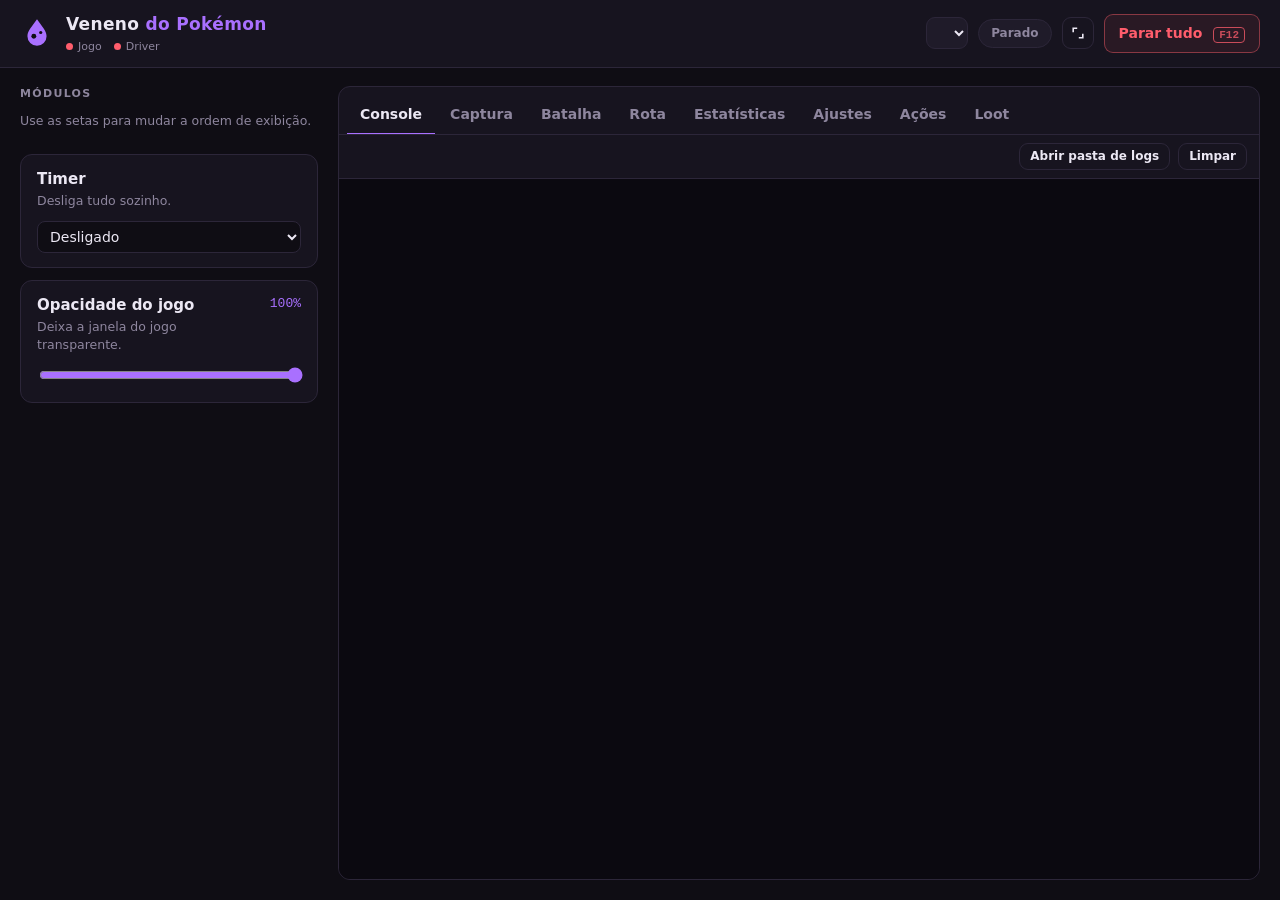
<file: veneninho_v2/game-bot-dashboard/src/ui/index.html>
<!DOCTYPE html>
<html lang="pt-br">
<head>
  <meta charset="UTF-8">
  <meta name="viewport" content="width=device-width, initial-scale=1.0">
  <title>Veneno do Pokémon</title>
  <link rel="stylesheet" href="style.css">
</head>
<body>
  <header class="topbar">
    <div class="brand">
      <svg class="logo" viewBox="0 0 32 32" aria-hidden="true">
        <path d="M16 3c4 6 9 10.5 9 16a9 9 0 0 1-18 0c0-5.5 5-10 9-16z" fill="var(--accent)"/>
        <circle cx="13" cy="19" r="2.3" fill="var(--bg)"/><circle cx="19.5" cy="15.5" r="1.5" fill="var(--bg)"/>
      </svg>
      <div class="brand-text">
        <h1>Veneno <span>do Pokémon</span></h1>
        <div class="health">
          <span id="h-game" class="hdot">Jogo</span>
          <span id="h-driver" class="hdot">Driver</span>
        </div>
      </div>
    </div>

    <div class="top-actions">
      <label class="profile-pick full-only" title="Perfil de configuração">
        <span class="sr">Perfil</span>
        <select id="profile-select"></select>
      </label>
      <div id="status-pill" class="pill">Parado</div>
      <button id="compact-btn" class="btn ghost icon" title="Modo compacto (fica por cima do jogo)" aria-label="Modo compacto">
        <svg viewBox="0 0 20 20" aria-hidden="true"><path d="M3 3h6v2H5v4H3zM17 17h-6v-2h4v-4h2z"/></svg>
      </button>
      <button id="stop-all" class="btn danger" title="Também funciona apertando o atalho com o jogo em foco">
        Parar tudo <kbd id="hotkey-label">F12</kbd>
      </button>
    </div>
  </header>

  <div id="update-banner" class="update-banner" hidden>
    <span>Versão <b id="update-version"></b> disponível.</span>
    <button id="update-open" class="btn small">Abrir no GitHub</button>
    <button id="update-close" class="btn ghost small" aria-label="Fechar aviso">✕</button>
  </div>

  <div id="pick-banner" class="pick-banner" hidden>
    <div>
      <strong id="pick-title">Calibrando</strong>
      <p id="pick-help"></p>
    </div>
    <div class="pick-live mono">
      <span id="pick-xy">x – y –</span>
      <span id="pick-swatch" class="swatch"></span>
      <span id="pick-rgb">RGB –</span>
    </div>
    <button id="pick-cancel" class="btn ghost small">Cancelar (Esc)</button>
  </div>

  <main class="layout">
    <aside class="side">
      <h2 class="section-title">Módulos</h2>
      <p class="desc module-order-hint">Use as setas para mudar a ordem de exibição.</p>
      <div id="modules"></div>

      <section class="card timer-card">
        <div class="card-head">
          <div>
            <h3>Timer</h3>
            <p class="desc" id="timer-desc">Desliga tudo sozinho.</p>
          </div>
          <output id="timer-left" class="mono"></output>
        </div>
        <div class="timer-row">
          <select id="timer-select" aria-label="Desligar depois de">
            <option value="">Desligado</option>
            <option value="30">Em 30 min</option>
            <option value="60">Em 1 h</option>
            <option value="120">Em 2 h</option>
            <option value="180">Em 3 h</option>
            <option value="at">Num horário…</option>
          </select>
          <input id="timer-at" type="time" aria-label="Horário para desligar" hidden>
        </div>
      </section>

      <section class="card full-only">
        <div class="card-head">
          <div>
            <h3>Opacidade do jogo</h3>
            <p class="desc">Deixa a janela do jogo transparente.</p>
          </div>
          <output id="opacity-value" class="mono">100%</output>
        </div>
        <input id="opacity" type="range" min="5" max="100" value="100" aria-label="Opacidade do jogo">
      </section>
    </aside>

    <section class="panel full-only">
      <nav class="tabs" role="tablist">
        <button class="tab active" data-tab="console">Console</button>
        <button class="tab" data-tab="capture">Captura</button>
        <button class="tab" data-tab="battle">Batalha</button>
        <button class="tab" data-tab="cavebot">Rota</button>
        <button class="tab" data-tab="stats">Estatísticas</button>
        <button class="tab" data-tab="settings">Ajustes</button>
        <button class="tab" data-tab="actions">Ações</button>
        <button class="tab" data-tab="loot">Loot</button>
      </nav>

      <!-- Console -->
      <div class="tab-body active" id="tab-console">
        <div class="console-head">
          <div class="chips" id="log-filter" role="group" aria-label="Filtrar log"></div>
          <div class="row-gap">
            <button id="open-logs" class="btn ghost small" title="Os logs ficam salvos por dia na pasta logs">Abrir pasta de logs</button>
            <button id="clear-logs" class="btn ghost small">Limpar</button>
          </div>
        </div>
        <div id="log" class="log mono" data-filter="all"></div>
      </div>

      <!-- Captura -->
      <div class="tab-body" id="tab-capture">
        <div class="toolbar">
          <p class="hint">Clique para selecionar os Pokémon. Em cada cartão, escolha uma tecla de captura; deixe o campo vazio para usar a tecla padrão. O sino 🔔 emite um alerta sonoro.</p>
          <div class="row-gap">
            <button class="btn" id="add-poke">+ Adicionar Pokémon</button>
            <button class="btn" data-test="capture">Testar detecção</button>
          </div>
        </div>
        <div id="capture-grid" class="thumb-grid"></div>
        <div class="fields">
          <label>Tecla da pokébola <input data-path="capture.key" type="text" maxlength="3"></label>
          <label>Precisão (0–1) <input data-path="capture.confidence" type="number" step="0.05" min="0.3" max="1"></label>
          <label>Intervalo (s) <input data-path="capture.interval" type="number" step="0.1" min="0.1"></label>
        </div>
        <button class="btn primary save">Salvar</button>
      </div>

      <div class="tab-body" id="tab-battle">
        <div class="toolbar">
          <p class="hint">Marque a lista de combate e cadastre recortes dos ícones dos Pokémon. Os alvos selecionados podem pausar o macro quando essa pausa estiver ativada na aba Rota.</p>
          <div class="row-gap">
            <button class="btn" id="battle-target-add">+ Adicionar Pokémon da lista</button>
            <button class="btn primary save">Salvar configuração</button>
          </div>
        </div>
        <div class="fields">
          <label class="wide">Área da lista vazia <small>deixe a lista sem Pokémon e marque o painel que ficará vazio</small>
            <span class="with-btn"><input data-path="battle.empty_region" data-type="numlist" data-len="4" data-optional type="text" placeholder="Clique em Definir e marque a lista vazia" readonly><button class="btn small" id="battle-empty-pick">Definir batalha vazia</button></span>
          </label>
          <label class="wide">Área da lista de combate <small>x, y, largura, altura</small>
            <span class="with-btn"><input data-path="battle.pokemon_list_region" data-type="numlist" data-len="4" data-optional type="text" placeholder="Marcar a lista no jogo"><button class="btn small" data-pick="region" data-target="battle.pokemon_list_region">Marcar</button></span>
          </label>
          <label>Precisão da detecção (0–1) <input data-path="battle.target_confidence" type="number" min="0.3" max="1" step="0.05"></label>
        </div>
        <div class="option-switches">
          <label class="switch-control">
            <span class="switch"><input data-path="battle.long_battle_enabled" type="checkbox"><span></span></span>
            <span>Ação extra após tempo preso em combate</span>
          </label>
          <label class="switch-control">
            <span class="switch"><input data-path="battle.auto_target_enabled" type="checkbox"><span></span></span>
            <span>Auto target ao encontrar inimigos</span>
          </label>
        </div>
        <div class="fields">
          <label>Teclas de ataque <small>separadas por vírgula</small> <input data-path="battle.attack_keys" data-type="list" type="text"></label>
          <label>Intervalo (s) <input data-path="battle.interval" type="number" step="0.1" min="0.1"></label>
          <label>Precisão (0–1) <input data-path="battle.confidence" type="number" step="0.05" min="0.3" max="1"></label>
          <label>Tempo preso em combate (s) <input data-path="battle.long_battle_after" type="number" step="1" min="1" max="3600"></label>
          <label>Tecla da ação extra <input data-path="battle.long_battle_key" type="text" maxlength="8"></label>
          <label>Repetições da tecla <input data-path="battle.long_battle_repeats" type="number" step="1" min="1" max="20"></label>
          <label>Tecla do auto target <input data-path="battle.auto_target_key" type="text" maxlength="8" placeholder="Ex.: F4"></label>
          <label>&nbsp;<button class="btn" data-test="battle">Testar batalha e pixel de vida</button></label>
        </div>

        <p class="hint">Enquanto houver inimigos, o auto target repete a tecla configurada no mesmo intervalo das teclas de ataque. A ação extra pressiona sua tecla após o tempo configurado; o contador reinicia quando a lista de combate fica vazia.</p>
        <div id="battle-target-grid" class="thumb-grid"></div>
      </div>

      <!-- Rota -->
      <div class="tab-body" id="tab-cavebot">
        <div class="toolbar">
          <p class="hint">Arraste para mudar a ordem. Cada ponto tem o próprio tempo de caminhada.</p>
          <div class="row-gap">
            <button class="btn" id="add-waypoint">+ Adicionar ponto</button>
            <button class="btn primary" id="route-record">Gravar rota</button>
            <button class="btn danger" id="route-record-stop" disabled>Parar gravação</button>
            <button class="btn" data-test="map">Testar minimapa</button>
          </div>
        </div>
        <p class="hint">Na gravação, clique nos marcadores do minimapa em sequência. O intervalo entre cliques vira o tempo de caminhada de cada trecho. Batalha e captura continuam pausando o avanço.</p>
        <ol id="route" class="route"></ol>
        <div class="fields">
          <label>Tempo padrão (s) <small>para pontos novos</small> <input data-path="cavebot.walk_time" type="number" step="0.5" min="1"></label>
          <label>Atraso após clicar no mapa (s) <small>antes de iniciar detecção de batalha/captura</small> <input data-path="cavebot.engage_delay" type="number" step="0.5" min="0" max="3600"></label>
          <label>Ignorar batalha após (s) <small>0 desativa; captura continua tendo prioridade</small> <input data-path="cavebot.battle_skip_after" type="number" step="1" min="0" max="3600"></label>
          <label>Precisão do mapa (0–1) <input data-path="cavebot.confidence" type="number" step="0.05" min="0.3" max="1"></label>
        </div>
        <button class="btn primary save">Salvar</button>

        <h3 class="sub-title">Rota gravada</h3>
        <p class="hint">Cada tecla é um comando separado. A rota gravada pausa pela detecção direta de batalha, captura e Pokémon-alvo; mantenha Batalha e Captura ativos para resolver os encontros antes de retomar.</p>
        <div class="fields">
          <label>Nome da rota <input id="macro-name" type="text" maxlength="40" value="rota"></label>
          <label>Limite da gravação (s) <input id="macro-duration" data-path="macro.max_seconds" type="number" min="1" max="600" step="1"></label>
          <label class="check wide"><input id="macro-arrows-only" data-path="macro.arrows_only" type="checkbox"> Gravar somente as setas direcionais (↑ ↓ ← →) <small>permite gravar com os módulos ativos</small></label>
        </div>
        <div class="row-gap wrap">
          <button id="macro-record" class="btn primary">Gravar</button>
          <button id="macro-stop-record" class="btn danger" disabled>Parar gravação</button>
          <select id="macro-select" aria-label="Macro salva"></select>
          <label class="check"><input id="macro-loop" data-path="macro.loop" type="checkbox"> Reproduzir em ciclo</label>
          <button id="macro-play" class="btn">Reproduzir</button>
          <button id="macro-options-save" class="btn small" type="button">Atualizar tempos e pausas</button>
          <button id="macro-stop-play" class="btn ghost" disabled>Parar reprodução</button>
          <button id="macro-delete" class="btn danger" disabled>Excluir rota gravada</button>
        </div>
        <div class="fields">
          <label>Intervalo fixo entre comandos na reprodução (s) <small>0 mantém os tempos originais da gravação</small>
            <input data-macro-command-interval type="number" min="0" max="3600" step="0.05" value="0">
          </label>
          <label>Ignorar batalha após (s) <small>0 desativa; captura continua tendo prioridade</small>
            <input data-macro-skip-battle-after type="number" min="0" max="3600" step="1" value="0">
          </label>
        </div>
        <div class="fields">
          <div class="row-gap wrap"><button class="btn macro-pause-toggle" data-macro-pause="battle" type="button" aria-pressed="true">Pausa em batalha: ativada</button><label>Retomar após (s) <input data-macro-delay="battle" type="number" min="0" max="3600" step="1" value="0"></label></div>
          <div class="row-gap wrap"><button class="btn macro-pause-toggle" data-macro-pause="capture" type="button" aria-pressed="true">Pausa em captura: ativada</button><label>Retomar após (s) <input data-macro-delay="capture" type="number" min="0" max="3600" step="1" value="0"></label></div>
          <div class="row-gap wrap"><button class="btn macro-pause-toggle" data-macro-pause="target" type="button" aria-pressed="true">Pausa em Pokémon-alvo: ativada</button><label>Retomar após (s) <input data-macro-delay="target" type="number" min="0" max="3600" step="1" value="0"></label></div>
        </div>
        <p id="macro-status" class="hint" aria-live="polite">Nenhuma gravação em andamento.</p>
      </div>

      <!-- Ações -->
      <div class="tab-body" id="tab-actions">
        <h3 class="sub-title">Troca de Pokémon</h3>
        <p class="hint">Use Combate na lateral para executar um dos três modos abaixo. Troca continua disponível como ciclo independente.</p>
        <div class="fields">
          <label>Intervalo entre trocas (s) <input data-path="switch.interval" type="number" min="1" max="3600" step="1"></label>
          <label>Modo do módulo Combate
            <select data-path="switch.mode">
              <option value="battle">Somente batalha</option>
              <option value="battle_switch">Batalha e troca</option>
              <option value="switch">Apenas troca</option>
            </select>
          </label>
        </div>
        <p class="hint">Ative Combate na lateral para executar o modo selecionado. Em “Batalha e troca”, o ciclo roda somente enquanto houver inimigo. A ordem e o intervalo configurados valem para as trocas automáticas.</p>
        <p class="hint">Adicione pelo menos duas posições, use as setas para mudar a ordem do ciclo, marque cada local no jogo com F8 e use Trocar para uma troca manual.</p>
        <div class="row-gap wrap">
          <input id="switch-name" class="input" type="text" maxlength="40" placeholder="Nome ou atalho do Pokémon" aria-label="Nome do Pokémon">
          <button id="switch-add" class="btn">Adicionar posição</button>
        </div>
        <div id="switch-list" class="switch-list"></div>

        <button class="btn primary save">Salvar</button>
      </div>

      <!-- Loot -->
      <div class="tab-body" id="tab-loot">
        <h3 class="sub-title">Loot</h3>
        <p class="hint">Centralize seu personagem na célula do meio e selecione os tiles vizinhos onde podem estar Pokémon derrotados. O bot verifica essas posições periodicamente e coleta os itens pelo primeiro slot.</p>
        <div class="loot-grid" role="group" aria-label="Tiles ao redor do personagem">
          <button type="button" data-loot-cell="nw" title="Noroeste">NW</button>
          <button type="button" data-loot-cell="n" title="Norte">N</button>
          <button type="button" data-loot-cell="ne" title="Nordeste">NE</button>
          <button type="button" data-loot-cell="w" title="Oeste">O</button>
          <div class="loot-center" aria-label="Seu personagem">PERSONAGEM</div>
          <button type="button" data-loot-cell="e" title="Leste">L</button>
          <button type="button" data-loot-cell="sw" title="Sudoeste">SW</button>
          <button type="button" data-loot-cell="s" title="Sul">S</button>
          <button type="button" data-loot-cell="se" title="Sudeste">SE</button>
        </div>
        <p class="hint">Calibração da malha: marque o centro do tile do personagem e, em seguida, o centro dos tiles ao norte e a leste. Esses três pontos definem os deslocamentos dos oito vizinhos.</p>
        <p class="hint">Para localizar a janela, marque a faixa da direita com os controles de travar, minimizar e fechar como âncora. Quando o primeiro slot ficar vazio, o bot clica no próximo Pokémon e a janela atualiza o conteúdo sem ser fechada.</p>
        <div class="fields">
          <label>Intervalo entre verificacoes (segundos)
            <input data-path="loot.check_interval" data-type="number" type="number" min="0.5" max="3600" step="0.5">
          </label>
          <label>Tile central (x, y)
            <span class="with-btn"><input data-path="loot.center" data-type="numlist" data-len="2" data-optional type="text" placeholder="Marcar tile central" readonly><button class="btn small" data-pick="point" data-target="loot.center">Marcar</button></span>
          </label>
          <label>Tile vizinho ao norte (x, y)
            <span class="with-btn"><input data-path="loot.north" data-type="numlist" data-len="2" data-optional type="text" placeholder="Marcar tile norte" readonly><button class="btn small" data-pick="point" data-target="loot.north">Marcar</button></span>
          </label>
          <label>Tile vizinho ao leste (x, y)
            <span class="with-btn"><input data-path="loot.east" data-type="numlist" data-len="2" data-optional type="text" placeholder="Marcar tile leste" readonly><button class="btn small" data-pick="point" data-target="loot.east">Marcar</button></span>
          </label>
          <label>Janela completa para calibração (x, y, largura, altura)
            <span class="with-btn"><input data-path="loot.window_sample_region" data-type="numlist" data-len="4" data-optional type="text" placeholder="Marcar a janela" readonly><button class="btn small" data-pick="region" data-target="loot.window_sample_region">Marcar</button></span>
          </label>
          <label>Âncora fixa do lado direito (travar, minimizar e fechar)
            <span class="with-btn"><input data-path="loot.anchor_region" data-type="numlist" data-len="4" data-optional type="text" placeholder="Marcar os controles direitos" readonly><button class="btn small" data-pick="region" data-target="loot.anchor_region">Capturar controles</button></span>
          </label>
          <label>Primeiro slot relativo à janela (dx, dy, largura, altura)
            <span class="with-btn"><input data-path="loot.first_slot_offset" data-type="numlist" data-len="4" data-optional type="text" placeholder="Marcar primeiro slot" readonly><button class="btn small" data-pick="region" data-target="loot.first_slot_offset">Marcar</button></span>
          </label>
        </div>
        <div class="row-gap wrap">
          <button class="btn" id="loot-window-test" type="button">Testar localização da janela</button>
          <button class="btn" id="loot-empty-slot-capture" type="button">Capturar slot vazio</button>
          <button class="btn primary save">Salvar</button>
        </div>
        <p class="hint">Para capturar o slot vazio: abra uma janela de loot sem itens, deixe o primeiro slot visível e clique no botão acima. A janela precisa estar aberta.</p>
      </div>

      <!-- Estatísticas -->
      <div class="tab-body" id="tab-stats">
        <div class="kpis">
          <div class="kpi"><span>Tempo ligado (sessão)</span><b id="k-time">0min</b></div>
          <div class="kpi"><span>Batalhas (sessão)</span><b id="k-kills">0</b></div>
          <div class="kpi"><span>Pokébolas (sessão)</span><b id="k-balls">0</b></div>
          <div class="kpi"><span>Curas (sessão)</span><b id="k-heals">0</b></div>
          <div class="kpi"><span>Pokébolas no total</span><b id="k-total">0</b></div>
        </div>
        <div class="stat-grid">
          <section>
            <h3 class="sub-title">Pokébolas por dia <small class="muted">últimos 14 dias</small></h3>
            <div id="chart-balls" class="chart" role="img"></div>
          </section>
          <section>
            <h3 class="sub-title">Tempo ligado por dia</h3>
            <div id="chart-time" class="chart" role="img"></div>
          </section>
        </div>
        <div class="stat-grid">
          <section>
            <h3 class="sub-title">Tempo ligado por módulo (sessão)</h3>
            <div id="s-modules" class="bars"></div>
          </section>
          <section>
            <h3 class="sub-title">Pokébolas por Pokémon</h3>
            <table class="table">
              <thead><tr><th>Pokémon</th><th class="num">Sessão</th><th class="num">Total</th></tr></thead>
              <tbody id="s-pokes"></tbody>
            </table>
          </section>
        </div>
        <p class="hint">O bot conta as pokébolas jogadas, mas não tem como saber se a captura deu certo. O histórico fica em <code>estatisticas.db</code>.</p>
        <button id="reset-stats" class="btn ghost small">Zerar histórico</button>
      </div>

      <!-- Ajustes -->
      <div class="tab-body" id="tab-settings">
        <h3 class="sub-title">Perfis</h3>
        <p class="hint">Um perfil guarda todas as configurações (Pokémon, rota e coordenadas). Use um perfil para cada área de caça.</p>
        <div class="row-gap wrap">
          <input id="profile-name" class="input" type="text" placeholder="Nome do perfil (ex.: Croa na praia)" aria-label="Nome do perfil">
          <button id="profile-save" class="btn">Salvar como perfil</button>
          <button id="profile-delete" class="btn ghost">Excluir perfil atual</button>
        </div>

        <h3 class="sub-title">Coordenadas</h3>
        <p class="hint">Use os botões para marcar no jogo: posicione o mouse e aperte <kbd class="k" data-pickkey>F8</kbd>. Para uma área, marque o canto de cima à esquerda e depois o de baixo à direita.</p>
        <div class="callout" id="ref-box">
          <span id="ref-text">Coordenadas acompanham a janela do jogo.</span>
          <button id="ref-set" class="btn small" title="Use se as coordenadas estão certas para a posição atual da janela">Usar posição atual como referência</button>
        </div>
        <div class="fields">
          <label>Área do minimapa <small>x, y, largura, altura</small>
            <span class="with-btn"><input data-path="cavebot.map_region" data-type="numlist" data-len="4" type="text"><button class="btn small" data-pick="region" data-target="cavebot.map_region">Marcar</button></span>
          </label>
          <label>Área de captura <small>x, y, largura, altura</small>
            <span class="with-btn"><input data-path="capture.region" data-type="numlist" data-len="4" type="text"><button class="btn small" data-pick="region" data-target="capture.region">Marcar</button></span>
          </label>
          <label>Pixel da vida do inimigo <small>x, y</small>
            <span class="with-btn"><input data-path="cavebot.hp_pixel" data-type="numlist" data-len="2" type="text"><button class="btn small" data-pick="point" data-target="cavebot.hp_pixel">Pegar</button></span>
          </label>
          <label>Cor da vida do inimigo <small>R, G, B</small>
            <span class="with-btn"><input data-path="cavebot.hp_color" data-type="numlist" data-len="3" type="text"><span class="swatch" data-swatch="cavebot.hp_color"></span></span>
          </label>
        </div>

        <h3 class="sub-title">Cura</h3>
        <p class="hint">Marque um pixel da barra de vida do <b>seu Pokémon</b>, de preferência no meio da barra e com a vida cheia. Quando a cor mudar, o bot pressionará a tecla de cura.</p>
        <div class="fields">
          <label>Pixel da sua vida <small>x, y</small>
            <span class="with-btn"><input data-path="heal.pixel" data-type="numlist" data-len="2" data-optional type="text" placeholder="não configurado"><button class="btn small" data-pick="point" data-target="heal.pixel">Pegar</button></span>
          </label>
          <label>Cor com vida cheia <small>R, G, B</small>
            <span class="with-btn"><input data-path="heal.color" data-type="numlist" data-len="3" data-optional type="text"><span class="swatch" data-swatch="heal.color"></span></span>
          </label>
          <label>Tecla de cura <small>ex.: f1, 2</small> <input data-path="heal.key" type="text" maxlength="4"></label>
          <label>Espera entre curas (s) <input data-path="heal.cooldown" type="number" step="0.5" min="0.5"></label>
          <label>Tecla de buff contínuo <small>vazio para desativar</small> <input data-path="heal.buff_key" type="text" maxlength="8" placeholder="ex.: f2"></label>
          <label>Intervalo do buff (s) <input data-path="heal.buff_interval" type="number" step="0.5" min="0.5"></label>
        </div>
        <h3 class="sub-title">Acompanhamento do Pokémon</h3>
        <div class="option-switches">
          <label class="switch-control">
            <span class="switch"><input data-path="heal.follow_enabled" type="checkbox"><span></span></span>
            <span title="Para Pokémon que não possuam montaria nem fly, configure o order do Pokémon para usar em você">Ativar acompanhamento do Pokémon</span>
          </label>
          <label class="switch-control">
            <span class="switch"><input data-path="heal.order_enabled" type="checkbox"><span></span></span>
            <span>Order</span>
          </label>
        </div>
        <div class="fields">
          <label>Tecla de acompanhamento <input data-path="heal.follow_key" type="text" maxlength="8" placeholder="Ex.: F4"></label>
          <label>Intervalo entre ativações (s) <input data-path="heal.follow_interval" type="number" step="0.1" min="0.1" max="3600"></label>
          <label>Tecla Order <input data-path="heal.order_key" type="text" maxlength="8" placeholder="Ex.: F4"></label>
          <label>Intervalo entre ordens (s) <input data-path="heal.order_interval" type="number" step="0.1" min="0.1" max="3600"></label>
          <label class="wide">Ponto do clique (x, y)
            <span class="with-btn"><input data-path="heal.order_point" data-type="numlist" data-len="2" data-optional type="text" placeholder="Definir ponto" readonly><button class="btn small" data-pick="point" data-target="heal.order_point">Definir</button></span>
          </label>
        </div>

        <h3 class="sub-title">Segurança</h3>
        <div class="fields">
          <label class="check wide"><input data-path="safety.pause_unfocused" type="checkbox"> Pausar quando o jogo não estiver em primeiro plano <small>evita clicar em outras janelas</small></label>
          <label>Tempo máximo de luta (s) <small>0 = sem limite</small> <input data-path="safety.fight_timeout" type="number" step="5" min="0"></label>
          <label>Voltas sem achar ponto até parar <small>0 = nunca parar</small> <input data-path="safety.max_misses" type="number" step="1" min="0"></label>
          <label class="check wide"><input data-path="alerts.sound" type="checkbox"> Tocar som e piscar o painel em alertas <small>erro, travamento, jogo fechado, timer ou Pokémon com 🔔</small></label>
        </div>

        <h3 class="sub-title">Atalhos</h3>
        <p class="hint">Ligam e desligam cada módulo direto do jogo. <kbd class="k" data-pickkey>F8</kbd> é reservado para marcar coordenadas.</p>
        <div class="fields" id="hotkey-fields">
          <label>Parar tudo <select data-path="stop_hotkey" class="hk"></select></label>
        </div>

        <h3 class="sub-title">Minigame</h3>
        <p class="hint">Marque a área de referência do minigame e mantenha imags/map/areaminigame.png com o cabeçalho e o rodapé do painel. A detecção procura essa estrutura em toda a tela, mesmo quando o painel se desloca. Ao encontrar, o módulo pausa os outros, resolve, confirma e aguarda o painel fechar antes de retomar.</p>
        <div class="fields">
          <label class="wide">Área de referência do minigame <small>x, y, largura, altura</small>
            <span class="with-btn"><input data-path="pairing.region" data-type="numlist" data-len="4" data-optional type="text" placeholder="Marcar na tela"><button class="btn small" data-pick="region" data-target="pairing.region">Marcar</button></span>
          </label>
          <label><button class="btn" data-test="pairing">Testar minigame</button></label>
        </div>

        <h3 class="sub-title">Geral</h3>
        <div class="fields">
          <label class="wide">Título da janela do jogo <input data-path="window_title" type="text"></label>
        </div>
        <button class="btn primary save">Salvar</button>
        <p class="version muted" id="version"></p>
      </div>
    </section>
  </main>

  <!-- Modal genérico -->
  <div id="modal" class="modal" hidden>
    <div class="modal-box" role="dialog" aria-modal="true" aria-labelledby="modal-title">
      <header class="modal-head">
        <h3 id="modal-title"></h3>
        <button class="btn ghost icon" id="modal-close" aria-label="Fechar">✕</button>
      </header>
      <div id="modal-body"></div>
    </div>
  </div>

  <div id="chart-tip" class="chart-tip" hidden></div>

  <template id="module-tpl">
    <section class="card module">
      <div class="card-head">
        <div>
          <h3 class="m-name"></h3>
          <p class="desc m-desc"></p>
        </div>
        <div class="module-actions">
          <div class="module-order-controls">
            <button class="btn ghost small m-order-up" type="button" aria-label="Mover módulo para cima" title="Mover para cima">↑</button>
            <button class="btn ghost small m-order-down" type="button" aria-label="Mover módulo para baixo" title="Mover para baixo">↓</button>
          </div>
          <label class="switch"><input type="checkbox"><span></span></label>
        </div>
      </div>
      <div class="m-status mono"><span class="dot"></span><span class="m-state">Parado</span><span class="m-text">Aguardando ativação</span><kbd class="m-key" hidden></kbd></div>
    </section>
  </template>

  <script src="app.js"></script>
</body>
</html>
</file>
<file: veneninho_v2/game-bot-dashboard/src/ui/style.css>
:root {
  --bg: #0f0d14;
  --surface: #17141f;
  --surface-2: #1f1b29;
  --line: #2c2639;
  --text: #ece8f4;
  --muted: #8e869e;
  --accent: #a970ff;
  --accent-soft: rgba(169, 112, 255, 0.14);
  --on: #8fe05a;
  --on-soft: rgba(143, 224, 90, 0.12);
  --warn: #f2c14e;
  --danger: #ff5d6c;
  --radius: 12px;
  --mono: "Cascadia Mono", Consolas, "Courier New", monospace;
}

* { box-sizing: border-box; }
html, body { height: 100%; margin: 0; }
body {
  background: var(--bg);
  color: var(--text);
  font: 14px/1.45 "Segoe UI", system-ui, sans-serif;
  display: flex;
  flex-direction: column;
  overflow: hidden;
  user-select: none;
}
[hidden] { display: none !important; }
input, select, button { font: inherit; color: inherit; }
.mono { font-family: var(--mono); }
.muted { color: var(--muted); }
.sr { position: absolute; width: 1px; height: 1px; overflow: hidden; clip: rect(0 0 0 0); }
code { font-family: var(--mono); background: var(--surface-2); padding: 1px 5px; border-radius: 4px; font-size: 12px; }
.row-gap { display: flex; gap: 8px; align-items: center; }
.row-gap.wrap { flex-wrap: wrap; margin-bottom: 22px; }

/* ---------- top bar ---------- */
.topbar {
  display: flex; align-items: center; justify-content: space-between; gap: 12px;
  padding: 12px 20px;
  border-bottom: 1px solid var(--line);
  background: var(--surface);
}
.brand { display: flex; align-items: center; gap: 12px; min-width: 0; }
.logo { width: 34px; height: 34px; flex: none; }
.brand h1 { margin: 0; font-size: 17px; letter-spacing: .02em; font-weight: 700; white-space: nowrap; }
.brand h1 span { color: var(--accent); font-weight: 600; }
.health { display: flex; gap: 12px; margin-top: 2px; }
.hdot { font-size: 11px; color: var(--muted); display: inline-flex; align-items: center; gap: 5px; cursor: help; }
.hdot::before { content: ""; width: 7px; height: 7px; border-radius: 50%; background: var(--danger); }
.hdot.ok::before { background: var(--on); }
.hdot.warn::before { background: var(--warn); }
.top-actions { display: flex; align-items: center; gap: 10px; }

.profile-pick select {
  background: var(--surface-2); border: 1px solid var(--line); border-radius: 9px;
  padding: 6px 10px; max-width: 180px;
}
.pill {
  padding: 5px 12px; border-radius: 999px; font-size: 12px; font-weight: 600; white-space: nowrap;
  background: var(--surface-2); color: var(--muted); border: 1px solid var(--line);
}
.pill.on { background: var(--on-soft); color: var(--on); border-color: rgba(143, 224, 90, .35); }

.btn {
  border: 1px solid var(--line); background: var(--surface-2);
  padding: 8px 14px; border-radius: 9px; cursor: pointer; font-weight: 600; white-space: nowrap;
  transition: background .15s, border-color .15s, transform .05s;
}
.btn:hover { border-color: #4a4160; }
.btn:active { transform: translateY(1px); }
.btn:disabled { opacity: .5; cursor: wait; }
.btn.small { padding: 4px 10px; font-size: 12px; }
.btn.icon { padding: 7px; display: inline-grid; place-items: center; line-height: 1; }
.btn.icon svg { width: 16px; height: 16px; fill: currentColor; }
.btn.ghost { background: transparent; }
.btn.ghost:hover { background: var(--surface-2); }
.btn.primary { background: var(--accent); border-color: var(--accent); color: #140b22; }
.btn.primary:hover { filter: brightness(1.08); }
.btn.danger { border-color: rgba(255, 93, 108, .45); color: var(--danger); background: rgba(255, 93, 108, .08); }
.btn.danger:hover { background: rgba(255, 93, 108, .16); }
kbd {
  font-family: var(--mono); font-size: 11px; margin-left: 6px;
  padding: 1px 5px; border-radius: 4px; border: 1px solid currentColor; opacity: .75;
}
kbd.k { margin: 0; opacity: 1; color: var(--accent); }

/* ---------- calibração ---------- */
.pick-banner {
  display: flex; align-items: center; gap: 18px; padding: 10px 20px;
  background: linear-gradient(90deg, rgba(169, 112, 255, .22), rgba(169, 112, 255, .08));
  border-bottom: 1px solid rgba(169, 112, 255, .45);
}
.pick-banner > div:first-child { flex: 1; }
.pick-banner p { margin: 2px 0 0; font-size: 12.5px; color: #d8cdf0; }
.pick-live { display: flex; align-items: center; gap: 10px; font-size: 13px; }
.swatch { width: 18px; height: 18px; border-radius: 5px; border: 1px solid rgba(255, 255, 255, .25); background: #000; flex: none; display: inline-block; }

/* ---------- layout ---------- */
.layout {
  flex: 1; min-height: 0;
  display: grid; grid-template-columns: 300px 1fr; gap: 18px;
  padding: 18px 20px 20px;
}
.side { overflow-y: auto; display: flex; flex-direction: column; gap: 12px; padding-right: 2px; }
.section-title { margin: 0 0 -2px; font-size: 11px; text-transform: uppercase; letter-spacing: .12em; color: var(--muted); font-weight: 600; }
.sub-title { margin: 22px 0 8px; font-size: 13px; font-weight: 700; }
.tab-body > .sub-title:first-child { margin-top: 0; }
#modules { display: flex; flex-direction: column; gap: 12px; }
.module-order-hint { margin: -8px 0 0; font-size: 11px; }

.card {
  background: var(--surface); border: 1px solid var(--line);
  border-radius: var(--radius); padding: 14px 16px;
  transition: border-color .2s, box-shadow .2s;
}
.card-head { display: flex; justify-content: space-between; align-items: flex-start; gap: 12px; }
.module-actions { display: flex; align-items: center; gap: 8px; flex: none; }
.module-order-controls { display: flex; flex-direction: column; gap: 2px; }
.module-order-controls .btn { min-width: 25px; min-height: 20px; padding: 0 5px; line-height: 18px; }
.module-order-controls .btn:disabled { opacity: .3; cursor: default; }
.card h3 { margin: 0 0 2px; font-size: 15px; }
.desc { margin: 0; color: var(--muted); font-size: 12.5px; }

.module.running { border-color: rgba(143, 224, 90, .45); box-shadow: 0 0 0 1px rgba(143, 224, 90, .12), 0 6px 24px -12px rgba(143, 224, 90, .5); }
.m-status {
  margin-top: 12px; padding-top: 10px; border-top: 1px dashed var(--line);
  display: flex; align-items: center; gap: 8px;
  font-size: 12px; color: var(--muted); white-space: nowrap; overflow: hidden;
}
.m-state { flex: none; font-weight: 700; }
.m-text { min-width: 0; flex: 1; overflow: hidden; text-overflow: ellipsis; color: var(--muted); }
.running .m-state { color: var(--on); }
.dot { width: 7px; height: 7px; border-radius: 50%; background: #4a4458; flex: none; }
.running .dot { background: var(--on); box-shadow: 0 0 0 3px var(--on-soft); animation: pulse 1.6s infinite; }
.running .m-status { color: var(--text); }
@keyframes pulse { 50% { box-shadow: 0 0 0 6px transparent; } }

/* switch */
.switch { position: relative; width: 44px; height: 24px; flex: none; cursor: pointer; }
.switch input { opacity: 0; width: 0; height: 0; position: absolute; }
.switch span { position: absolute; inset: 0; background: #3a3348; border-radius: 99px; transition: background .2s; }
.switch span::before {
  content: ""; position: absolute; width: 18px; height: 18px; left: 3px; top: 3px;
  background: #fff; border-radius: 50%; transition: transform .2s;
}
.switch input:checked + span { background: var(--on); }
.switch input:checked + span::before { transform: translateX(20px); }
.switch input:focus-visible + span { outline: 2px solid var(--accent); outline-offset: 2px; }
.option-switches { display: flex; flex-wrap: wrap; gap: 10px 22px; margin: 2px 0 18px; }
.switch-control { display: inline-flex; align-items: center; gap: 10px; min-height: 36px; color: var(--text); font-size: 13px; font-weight: 600; cursor: pointer; }
.switch-control [title] { text-decoration: underline dotted rgba(255, 255, 255, .35); text-underline-offset: 3px; cursor: help; }

input[type=range] { width: 100%; margin-top: 12px; accent-color: var(--accent); }
#opacity-value { color: var(--accent); font-size: 13px; }

/* ---------- painel e abas ---------- */
.panel {
  min-height: 0; display: flex; flex-direction: column;
  background: var(--surface); border: 1px solid var(--line); border-radius: var(--radius);
  overflow: hidden;
}
.tabs { display: flex; gap: 2px; padding: 8px 8px 0; border-bottom: 1px solid var(--line); overflow-x: auto; overflow-y: hidden; flex: none; }
.tab {
  background: none; border: 0; padding: 9px 13px; cursor: pointer; white-space: nowrap;
  color: var(--muted); font-weight: 600; border-bottom: 2px solid transparent; margin-bottom: -1px;
}
.tab:hover { color: var(--text); }
.tab.active { color: var(--text); border-bottom-color: var(--accent); }
.tab-body { display: none; flex: 1; min-height: 0; overflow-y: auto; padding: 16px; }
.tab-body.active { display: block; }
#tab-console.active { display: flex; flex-direction: column; padding: 0; }

.toolbar { display: flex; justify-content: space-between; align-items: center; gap: 12px; margin-bottom: 14px; flex-wrap: wrap; }
.toolbar .hint { margin: 0; }
.hint { margin: 0 0 14px; color: var(--muted); font-size: 12.5px; max-width: 72ch; }

/* console */
.console-head { display: flex; justify-content: space-between; align-items: center; gap: 10px; padding: 8px 12px; border-bottom: 1px solid var(--line); flex-wrap: wrap; }
.chips { display: flex; gap: 4px; flex-wrap: wrap; }
.chip {
  border: 1px solid var(--line); background: transparent; color: var(--muted);
  border-radius: 99px; padding: 3px 10px; font-size: 12px; cursor: pointer; font-weight: 600;
}
.chip:hover { color: var(--text); }
.chip.on { background: var(--accent-soft); border-color: rgba(169, 112, 255, .5); color: var(--text); }
.log { flex: 1; overflow-y: auto; padding: 10px 16px; font-size: 12.5px; background: #0b0910; user-select: text; }
.log div { padding: 1px 0; white-space: pre-wrap; word-break: break-word; }
.log[data-filter=battle] div:not([data-m=battle]),
.log[data-filter=capture] div:not([data-m=capture]),
.log[data-filter=cavebot] div:not([data-m=cavebot]),
.log[data-filter=system] div:not([data-m=system]) { display: none; }
.log .t { color: #5d566b; margin-right: 8px; }
.log .tag { color: var(--accent); margin-right: 6px; }
.log .success { color: var(--on); }
.log .error { color: var(--danger); }
.log .warn { color: var(--warn); }
.log .info { color: #c9c2d6; }

/* captura */
.thumb-grid { display: grid; grid-template-columns: repeat(auto-fill, minmax(112px, 1fr)); gap: 10px; margin-bottom: 18px; }
.thumb {
  border: 1px solid var(--line); background: var(--surface-2); border-radius: 10px;
  padding: 10px 6px 8px; cursor: pointer; text-align: center; position: relative;
  transition: border-color .15s, background .15s;
}
.thumb:hover { border-color: #4a4160; }
.thumb img { height: 48px; max-width: 100%; object-fit: contain; image-rendering: pixelated; display: block; margin: 0 auto 6px; }
.thumb .n { font-size: 12px; color: var(--muted); display: block; overflow: hidden; text-overflow: ellipsis; white-space: nowrap; }
.thumb-key-label { display: flex; flex-direction: column; gap: 6px; margin: 8px 20px 0 0; color: var(--muted); font-size: 12px; font-weight: 600; text-align: left; }
.thumb-key { width: 100%; min-width: 0; padding: 8px 10px; color: var(--text); background: var(--bg); border: 1px solid var(--line); border-radius: 8px; font: inherit; font-size: 12px; font-weight: 400; }
.thumb-key:focus { outline: none; border-color: var(--accent); }
.thumb.on { border-color: var(--accent); background: var(--accent-soft); }
.thumb.on .n { color: var(--text); }
.thumb.on::after {
  content: "✓"; position: absolute; top: 5px; right: 7px; font-size: 11px; font-weight: 700;
  color: #140b22; background: var(--accent); width: 16px; height: 16px; border-radius: 50%; line-height: 16px;
}
.thumb .rm {
  position: absolute; top: 4px; left: 5px; width: 18px; height: 18px; border-radius: 50%;
  border: 0; background: rgba(0, 0, 0, .55); color: #fff; font-size: 11px; line-height: 18px;
  cursor: pointer; opacity: 0; transition: opacity .15s; padding: 0;
}
.thumb:hover .rm, .thumb .rm:focus-visible { opacity: 1; }
.thumb .rm:hover { background: var(--danger); }

/* rota */
.route { list-style: none; margin: 0 0 18px; padding: 0; display: flex; flex-direction: column; gap: 6px; max-width: 560px; }
.rt {
  display: grid; grid-template-columns: 18px 24px 22px 1fr auto auto 22px; align-items: center; gap: 10px;
  padding: 7px 10px; border: 1px solid var(--line); background: var(--surface-2); border-radius: 9px;
}
.rt.off { opacity: .5; }
.rt.dragging { opacity: .4; }
.rt.drop-before { box-shadow: 0 -2px 0 var(--accent); }
.rt.drop-after { box-shadow: 0 2px 0 var(--accent); }
.rt .grip { cursor: grab; color: var(--muted); letter-spacing: -2px; font-size: 13px; }
.rt input[type=checkbox] { accent-color: var(--accent); margin: 0; }
.rt img { width: 18px; height: 18px; image-rendering: pixelated; }
.rt .nm { font-family: var(--mono); font-size: 12.5px; }
.rt .order { color: var(--muted); font-size: 11px; margin-left: 6px; }
.rt .tm { display: flex; align-items: center; gap: 4px; color: var(--muted); font-size: 12px; }
.rt .tm input { width: 58px; background: var(--bg); border: 1px solid var(--line); border-radius: 6px; padding: 3px 6px; color: var(--text); }
.rt .mv { display: flex; gap: 2px; }
.rt .mv button { background: none; border: 1px solid transparent; color: var(--muted); border-radius: 5px; width: 22px; height: 22px; cursor: pointer; padding: 0; }
.rt .mv button:hover { border-color: var(--line); color: var(--text); }
.switch-row .slot-order { display: flex; gap: 3px; margin-left: auto; }
.switch-row .slot-order button { width: 25px; height: 25px; padding: 0; }

/* estatísticas */
.loot-grid {
  display: grid; grid-template-columns: repeat(3, 72px); grid-template-rows: repeat(3, 58px);
  gap: 7px; width: max-content; margin: 4px 0 16px;
}
.loot-grid button, .loot-center {
  display: grid; place-items: center; border: 1px solid var(--line); border-radius: 8px;
  background: var(--surface-2); color: var(--muted); font: 700 12px var(--mono);
}
.loot-grid button { cursor: pointer; }
.loot-grid button:hover { border-color: var(--accent); color: var(--text); }
.loot-grid button.selected { background: var(--accent-soft); border-color: var(--accent); color: var(--text); }
.loot-center { color: var(--on); font: 700 9px "Segoe UI", sans-serif; letter-spacing: .04em; }
@media (max-width: 520px) {
  .loot-grid { grid-template-columns: repeat(3, 64px); grid-template-rows: repeat(3, 52px); }
}

.kpis { display: grid; grid-template-columns: repeat(auto-fit, minmax(118px, 1fr)); gap: 10px; margin-bottom: 20px; }
.kpi { background: var(--surface-2); border: 1px solid var(--line); border-radius: 10px; padding: 12px 14px; }
.kpi span { display: block; font-size: 11.5px; color: var(--muted); }
.kpi b { font-size: 22px; font-variant-numeric: tabular-nums; }
.stat-grid { display: grid; grid-template-columns: repeat(auto-fit, minmax(240px, 1fr)); gap: 24px; margin-bottom: 18px; }
.stat-grid .sub-title { margin-top: 0; }
.bars { display: flex; flex-direction: column; gap: 10px; }
.bar-row { display: grid; grid-template-columns: 70px 1fr 64px; gap: 10px; align-items: center; font-size: 12.5px; }
.bar-row .track { height: 8px; background: var(--surface-2); border-radius: 4px; overflow: hidden; }
.bar-row .fill { height: 100%; background: var(--accent); border-radius: 4px; }
.bar-row .v { text-align: right; color: var(--muted); font-variant-numeric: tabular-nums; }
.table { width: 100%; border-collapse: collapse; font-size: 13px; }
.table th { text-align: left; color: var(--muted); font-weight: 600; font-size: 11.5px; padding: 0 8px 6px; border-bottom: 1px solid var(--line); }
.table td { padding: 6px 8px; border-bottom: 1px solid var(--line); }
.table .num { text-align: right; font-variant-numeric: tabular-nums; }
.table .empty { color: var(--muted); text-align: center; padding: 14px; }

/* formulários */
.fields { display: grid; grid-template-columns: repeat(auto-fill, minmax(210px, 1fr)); gap: 14px; margin-bottom: 18px; }
.fields label { display: flex; flex-direction: column; gap: 6px; font-size: 12px; color: var(--muted); font-weight: 600; }
.fields label.wide { grid-column: 1 / -1; }
.fields small { font-weight: 400; opacity: .8; }
.fields input, .fields select, .input {
  background: var(--bg); border: 1px solid var(--line); border-radius: 8px;
  padding: 8px 10px; font-weight: 400; color: var(--text); user-select: text; min-width: 0;
}
.input { flex: 1; min-width: 200px; }
.fields input:focus, .fields select:focus, .input:focus { outline: none; border-color: var(--accent); }
.with-btn { display: flex; gap: 6px; align-items: center; }
.with-btn input { flex: 1; }

/* ---------- modal ---------- */
.modal { position: fixed; inset: 0; background: rgba(5, 3, 9, .72); display: grid; place-items: center; z-index: 20; padding: 16px; }
.modal-box {
  background: var(--surface); border: 1px solid var(--line); border-radius: 14px;
  width: min(880px, 100%); max-height: calc(100vh - 32px); display: flex; flex-direction: column; overflow: hidden;
  box-shadow: 0 30px 80px -20px rgba(0, 0, 0, .7);
}
.modal-head { display: flex; justify-content: space-between; align-items: center; padding: 12px 16px; border-bottom: 1px solid var(--line); }
.modal-head h3 { margin: 0; font-size: 15px; }
#modal-body { padding: 16px; overflow-y: auto; }
.shot {
  display: block; max-width: 100%; max-height: 52vh; width: auto; height: auto; margin: 0 auto 14px;
  border-radius: 8px; border: 1px solid var(--line); background: #000;
}
.results { display: flex; flex-direction: column; gap: 6px; }
.res { display: grid; grid-template-columns: 110px 1fr 46px 150px; gap: 10px; align-items: center; font-size: 12.5px; }
.res .track { height: 8px; background: var(--surface-2); border-radius: 4px; position: relative; }
.res .fill { height: 100%; border-radius: 4px; background: #5d566b; }
.res.ok .fill { background: var(--on); }
.res .th { position: absolute; top: -3px; bottom: -3px; width: 2px; background: var(--warn); }
.res .sc { font-family: var(--mono); text-align: right; }
.res .lb { font-weight: 600; color: var(--muted); }
.res.ok .lb { color: var(--on); }
.legend { font-size: 12px; color: var(--muted); margin: 10px 0 0; }
.legend i { display: inline-block; width: 2px; height: 10px; background: var(--warn); margin: 0 4px; vertical-align: -1px; }
.callout { padding: 10px 12px; border-radius: 9px; background: var(--surface-2); border: 1px solid var(--line); font-size: 13px; margin-bottom: 14px; display: flex; gap: 10px; align-items: center; }
.add-form { display: flex; flex-direction: column; gap: 14px; }
.add-form .row-gap { flex-wrap: wrap; }

::-webkit-scrollbar { width: 8px; height: 8px; }
::-webkit-scrollbar-thumb { background: #2f293c; border-radius: 8px; }
::-webkit-scrollbar-track { background: transparent; }

.toast {
  position: fixed; bottom: 20px; left: 50%; transform: translateX(-50%) translateY(20px);
  background: var(--surface-2); border: 1px solid var(--line); padding: 9px 16px; border-radius: 9px;
  opacity: 0; transition: .2s; pointer-events: none; font-weight: 600; z-index: 30; max-width: 90vw;
}
.toast.show { opacity: 1; transform: translateX(-50%); }
.toast.error { border-color: rgba(255, 93, 108, .5); color: var(--danger); }

/* ---------- extras: aviso de versão, timer, sino, gráficos ---------- */
.update-banner {
  display: flex; align-items: center; gap: 12px; padding: 8px 20px; font-size: 13px;
  background: var(--on-soft); border-bottom: 1px solid rgba(143, 224, 90, .35);
}
.update-banner span { flex: 1; }
.timer-row { display: flex; gap: 8px; margin-top: 10px; }
.timer-row select, .timer-row input {
  flex: 1; min-width: 0; background: var(--bg); border: 1px solid var(--line); border-radius: 8px; padding: 6px 8px;
}
#timer-left { color: var(--accent); font-size: 13px; white-space: nowrap; }
.m-key { margin-left: auto; flex: none; color: var(--muted); }

.thumb .bell {
  position: absolute; bottom: 4px; right: 5px; width: 20px; height: 20px; border-radius: 50%;
  border: 0; background: transparent; font-size: 12px; line-height: 20px; padding: 0; cursor: pointer;
  opacity: .25; filter: grayscale(1); transition: opacity .15s;
}
.thumb:hover .bell { opacity: .6; }
.thumb .bell.on { opacity: 1; filter: none; background: rgba(242, 193, 78, .2); }
.rt .rm-wp { background: none; border: 0; color: var(--muted); cursor: pointer; border-radius: 5px; width: 22px; height: 22px; padding: 0; }
.rt .rm-wp:hover { color: var(--danger); background: rgba(255, 93, 108, .1); }

.chart { position: relative; height: 150px; }
.chart svg { width: 100%; height: 100%; display: block; overflow: visible; }
.chart .grid line { stroke: var(--line); stroke-width: 1; }
.chart .grid text, .chart .axis text { fill: var(--muted); font-size: 10px; font-family: "Segoe UI", system-ui, sans-serif; }
.chart .bar { fill: var(--accent); }
.chart .bar.today { fill: #c9a4ff; }
.chart .hit { fill: transparent; cursor: default; }
.chart .hit:hover + .bar, .chart .hit.hover + .bar { fill: #c9a4ff; }
.chart-tip {
  position: fixed; z-index: 40; pointer-events: none; background: var(--surface-2); border: 1px solid var(--line);
  border-radius: 8px; padding: 6px 10px; font-size: 12px; box-shadow: 0 8px 24px -8px rgba(0, 0, 0, .6);
}
.chart-tip b { display: block; font-size: 13px; }
.sub-title small { font-weight: 400; margin-left: 6px; }

.fields label.check { flex-direction: row; align-items: center; gap: 10px; color: var(--text); font-weight: 600; flex-wrap: wrap; }
.fields label.check input { width: 16px; height: 16px; accent-color: var(--accent); padding: 0; }
.fields label.check small { color: var(--muted); font-weight: 400; flex-basis: 100%; margin-left: 26px; margin-top: -4px; }
.version { font-size: 11.5px; margin-top: 18px; }

/* ---------- janela estreita ---------- */
@media (max-width: 760px) {
  body { overflow: auto; }
  .layout { grid-template-columns: 1fr; padding: 14px 16px; }
  .layout .side { overflow: visible; }
  .panel { min-height: 480px; }
  .topbar { padding: 10px 16px; flex-wrap: wrap; }
  .res { grid-template-columns: 90px 1fr 50px; }
  .res .lb { display: none; }
}

/* ---------- modo compacto ---------- */
body.compact .full-only, body.compact .section-title, body.compact .brand-text h1 { display: none !important; }
body.compact .layout { grid-template-columns: 1fr; padding: 10px; }
body.compact .topbar { padding: 8px 10px; flex-wrap: wrap; gap: 8px; }
body.compact .logo { width: 24px; height: 24px; }
body.compact .top-actions { gap: 6px; }
body.compact .btn.danger { padding: 6px 10px; }
body.compact .card { padding: 10px 12px; }
body.compact .desc { display: none; }
body.compact .m-status { margin-top: 6px; padding-top: 6px; }
body.compact #modules { gap: 8px; }
body.compact .pick-banner { flex-wrap: wrap; padding: 8px 10px; gap: 8px; }
.switch-list { display: flex; flex-direction: column; gap: 6px; margin: 12px 0 18px; max-width: 760px; }
.switch-row { display: flex; flex-wrap: wrap; align-items: center; gap: 8px; padding: 8px 10px; border: 1px solid var(--line); background: var(--surface-2); border-radius: 9px; }
.switch-name { flex: 1 1 120px; min-width: 0; overflow: hidden; text-overflow: ellipsis; }
.switch-point { flex: 1 1 120px; color: var(--muted); font-size: 12px; white-space: nowrap; }
#macro-select { max-width: 220px; min-width: 150px; background: var(--bg); border: 1px solid var(--line); border-radius: 8px; padding: 7px 9px; }
#macro-status { margin: 12px 0 18px; }
</file>
